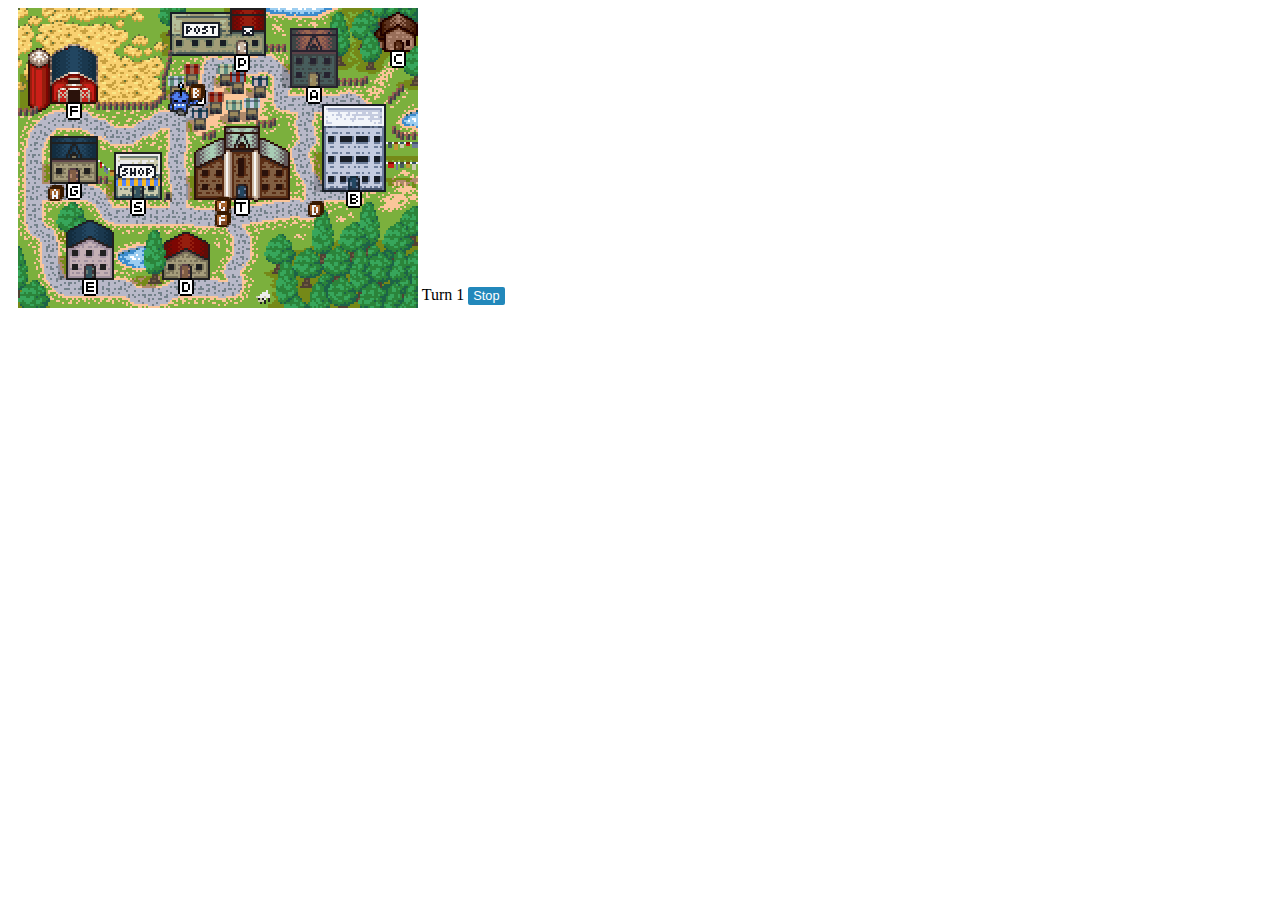
<file: js-modular-lab-master/index.html>
<!DOCTYPE html>
<html lang="en">
  <head>
    <meta charset="UTF-8" />
    <meta name="viewport" content="width=device-width, initial-scale=1.0" />
    <title>Robot</title>
    <script src="./animatevillage.js"></script>
  </head>
  <body></body>
  <script src="./index.js"></script>
</html>
</file>
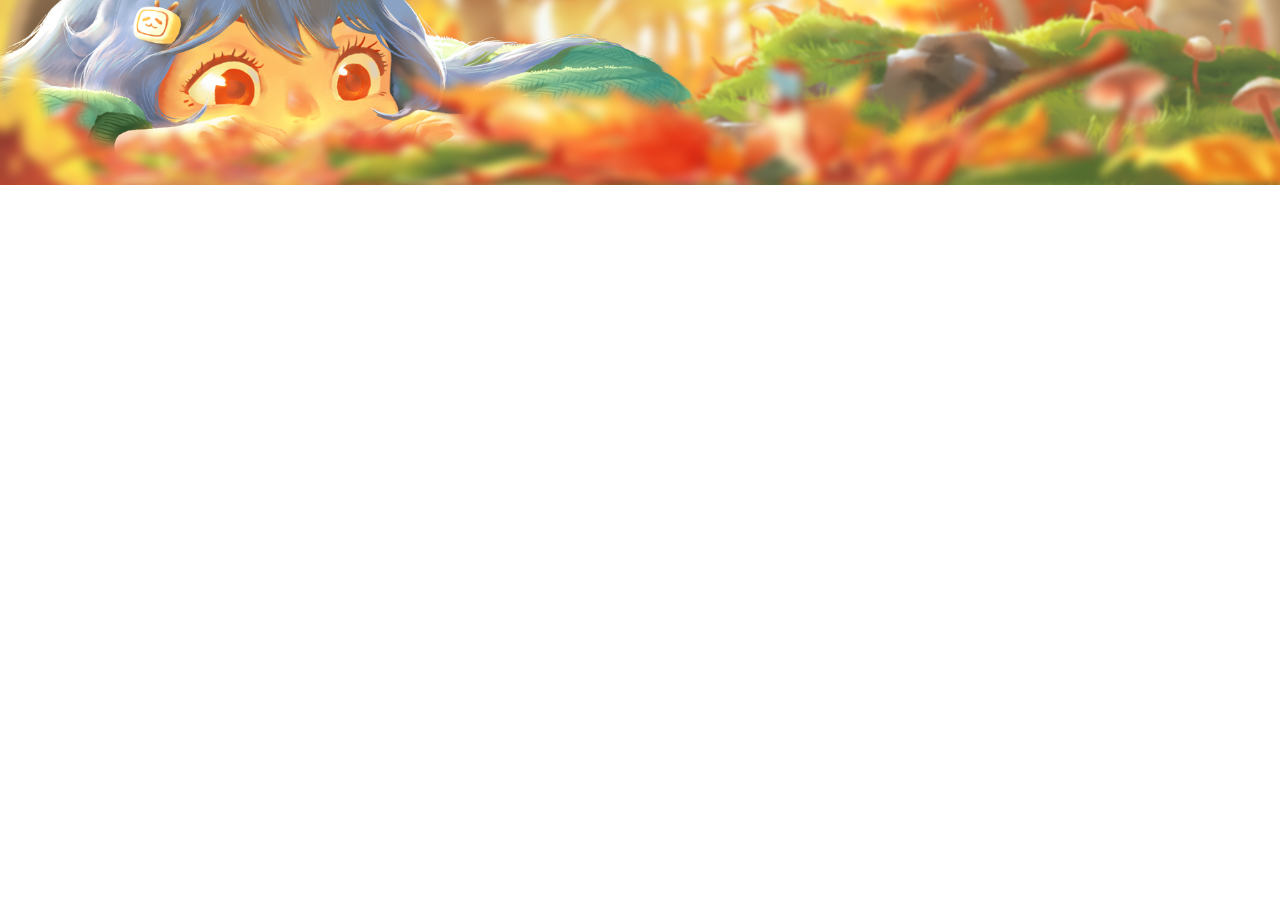
<file: 木犀前端第二次直播/index.html>
<!DOCTYPE html>
<html lang="en">

<head>
    <meta charset="UTF-8">
    <meta http-equiv="X-UA-Compatible" content="IE=edge">
    <meta name="viewport" content="width=device-width, initial-scale=1.0">
    <title>哔哩哔哩 (゜-゜)つロ 干杯~-bilibili</title>
    <link rel="stylesheet" href="./index.css">
    <link rel="shortcut icon" href="./favicon.ico">

</head>

<body>
    <div class="container">
        <div class="layer"><img src="./images/1.png" height="290" width="3483"
                style="filter: blur(4px); transform: translate(0px, 0px) ;"></div>
        <div class="layer"><img src="./images/2.png" height="191" width="2090"
                style="transform: translate(0px, 0px) ; filter: blur(0px);"></div>
        <div class="layer"><img src="./images/3.png" height="290" width="3483"
                style="transform: translate(-58.0645px, 0px) ; filter: blur(1px);"></div>
        <div class="layer"><img src="./images/4.png" height="174" width="2090"
                style="transform: translate(0px, 4.87742px) ; filter: blur(4px);"></div>
        <div class="layer"><img src="./images/5.png" height="191" width="2090"
                style="transform: translate(0px, -2.09032px) ; filter: blur(5px);"></div>
        <div class="layer"><img src="./images/6.png" height="207" width="2264"
                style="filter: blur(6px); transform: translate(0px, 0px) ;"></div>
    </div>
</body>
<script src="./index.js"></script>

</html>
</file>
<file: 木犀前端第二次直播/index.css>
*{
    margin: 0;
    padding: 0;
}


.container{
    position: relative;
    overflow: hidden;
    height: 185px;
    width: 100vw;
}

.layer{
    position: absolute;
    top: 0;
    left: 0;
    width: 100%;
    height: 100%;
    display: flex;
    justify-content: center;
    align-items: center;
}
</file>
